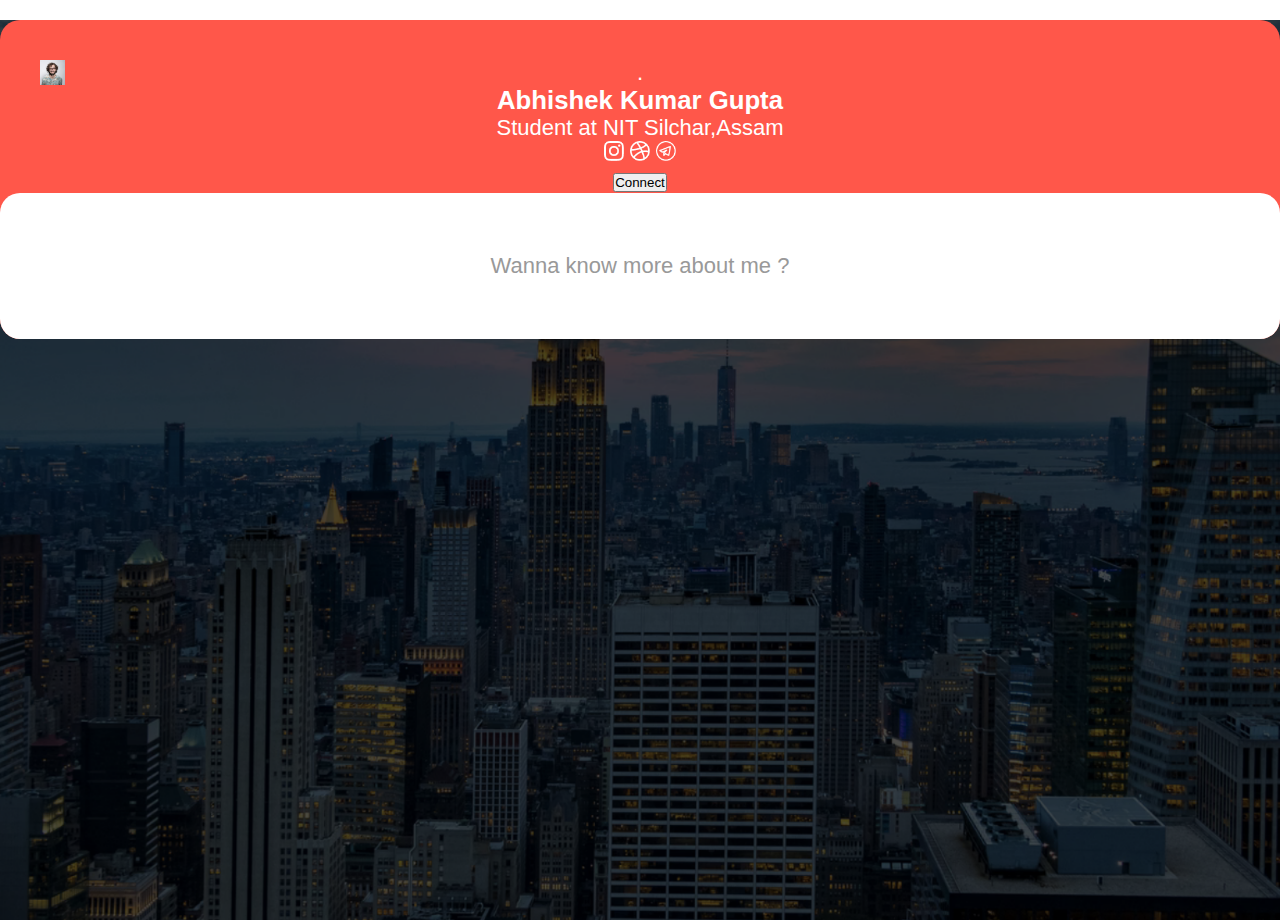
<file: task_manager_MERN-main/nits_hacks_project/src/Components/frontend_/main_page/Profile.html>
<!DOCTYPE html>
<html lang="en">
<head>
    <meta charset="UTF-8">
    <meta http-equiv="X-UA-Compatible" content="IE=edge">
    <meta name="viewport" content="width=device-width, initial-scale=1.0">
    <title>Profile Card</title>
    <link rel="stylesheet" href="style.css">
</head>
<body>
    <div class="container">
        <div class="profile-box">
            <img src="images/menu.png" class="menu-icon">
            <img src="images/setting.png" class="menu-icon">
            <img src="images/profile-pic.png" class="menu-icon">
            .<h3>Abhishek Kumar Gupta</h3>
            <p>Student at NIT Silchar,Assam</p>
            <div class="social-media">
                <img src="images/instagram.png">
                <img src="images/dribble.png">
                <img src="images/telegram.png">
            </div>
        <button type="button">Connect</button>
        <div class="profile-bottom">
            <p>Wanna know more about me ?</p>

        </div>
        </div>
    </div>
</body>
</html>
</file>
<file: task_manager_MERN-main/nits_hacks_project/src/Components/frontend_/main_page/style.css>
*{
    margin:0;
    padding:0;
    box-sizing:border-box;
    font-family:'poppins',sans-serif;
}

.container{
width:100%;
height:100vh;
background-image:url(images/background.png);
background-size:cover;
background-position:center;
}

.profile-box{
    background:#ff574a;
    text-align:center;
    padding:40px 90px;
    color: #fff;
    position: relative;
    border-radius:20px;
}
.menu-icon{
    width:25px;
    position:absolute;
    left:40px;
    top:40px;
    align-items:center;
}
.setting-icon{
    width:25px;
    position:absolute;
    right:40px;
    top:40px;
}
.profile-pic{
    width:150px;
    border-radius:50%;
    background:#fff;
    padding:6px;

}
.profile-bottom{
    background:#fff;
    color:#999;
    padding:60px 0;
    margin-right:-90px;
    margin-left:-90px;
    margin-bottom:-40px;
    border-radius:20px;

}
.profile-bottom img{
    width:15px;
    margin: top 15px;
    cursor:pointer;
}
profile-box button{
    background:#fff;
    color:#ff574a;
    border:none;
    box-shadow:0 5px 10px rgba(244, 67, 54, 0.5);
    padding:15px 60px;
border-radius:30px;
margin-bottom:-50px;
font-weight:600;
font-size:16px;}
.profile-box{
    font-size:22px;
    margin-top:20px;
    font-weight:500;
}
.social-media img{
    width:20px;
    margin:30px 5;
    cursor:pointer;
}
</file>
